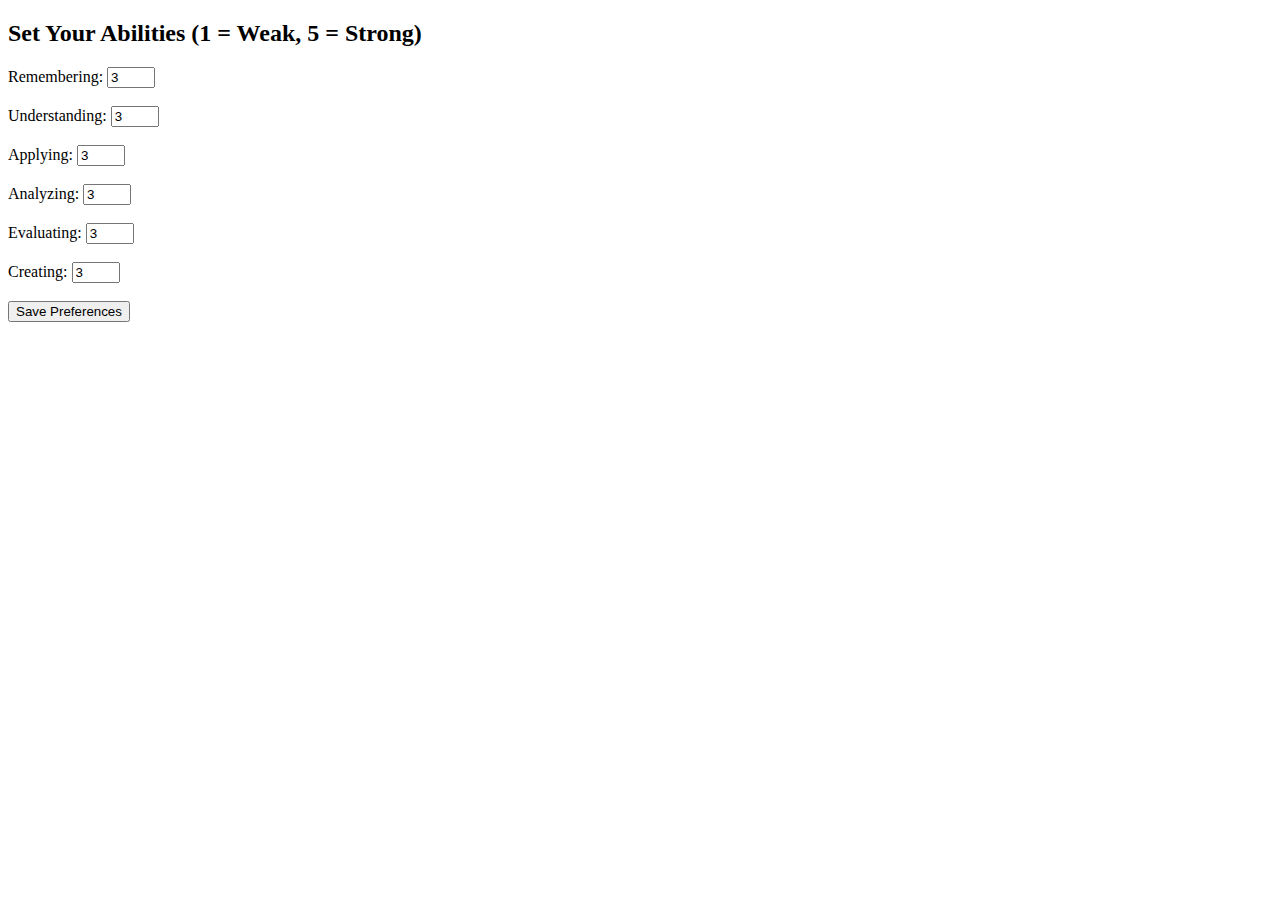
<file: templates/set_preference.html>
<!DOCTYPE html>
<html lang="en">
<head>
    <meta charset="UTF-8">
    <title>Set Preferences</title>
</head>
<body>
    <h2>Set Your Abilities (1 = Weak, 5 = Strong)</h2>
    <form method="POST">
        <label>Remembering:</label>
        <input type="number" name="remembering" min="1" max="5" value="3" required><br><br>

        <label>Understanding:</label>
        <input type="number" name="understanding" min="1" max="5" value="3" required><br><br>

        <label>Applying:</label>
        <input type="number" name="applying" min="1" max="5" value="3" required><br><br>

        <label>Analyzing:</label>
        <input type="number" name="analyzing" min="1" max="5" value="3" required><br><br>

        <label>Evaluating:</label>
        <input type="number" name="evaluating" min="1" max="5" value="3" required><br><br>

        <label>Creating:</label>
        <input type="number" name="creating" min="1" max="5" value="3" required><br><br>

        <button type="submit">Save Preferences</button>
    </form>
</body>
</html>
</file>
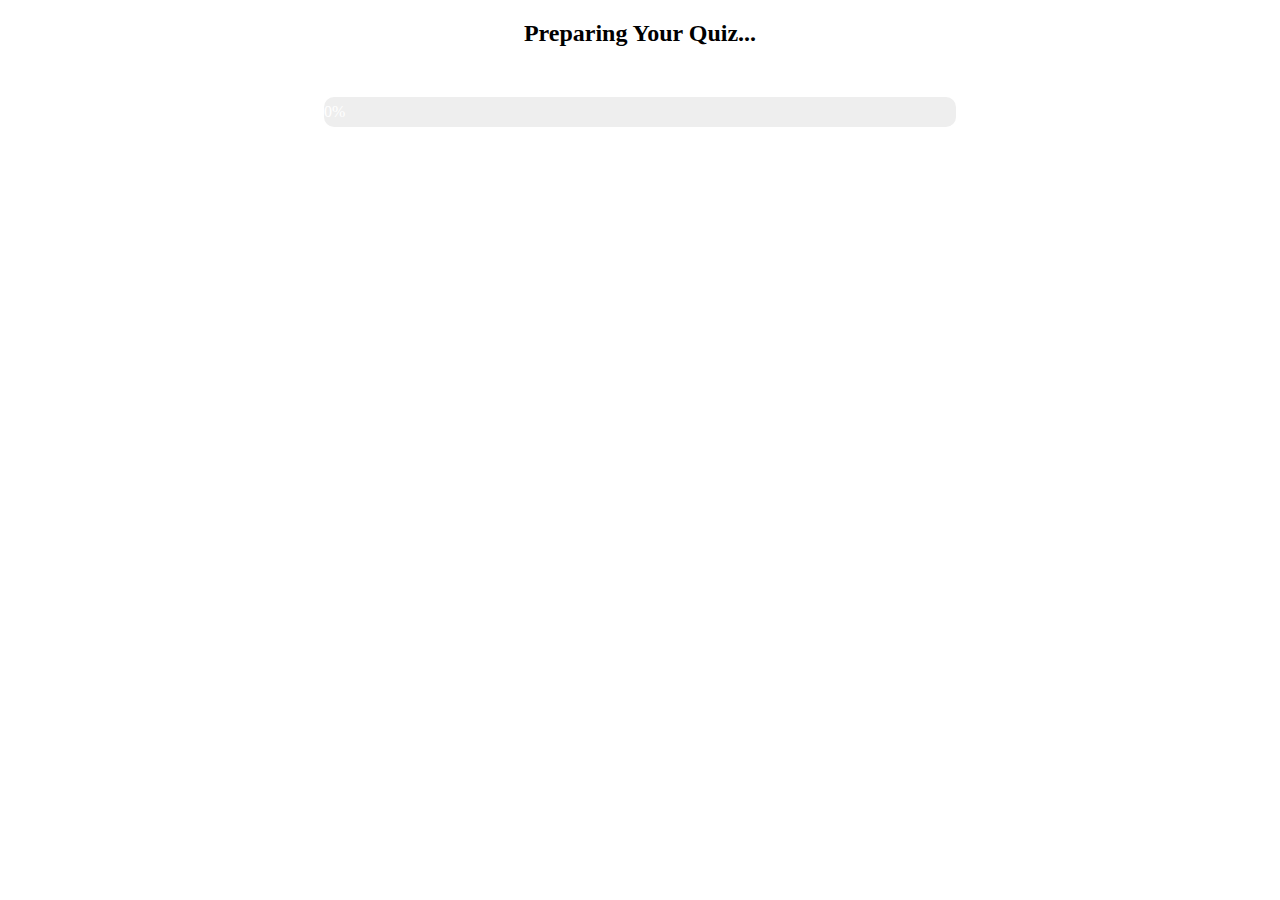
<file: templates/start_quiz.html>
<!DOCTYPE html>
<html>
<head>
  <title>Starting Quiz...</title>
  <script src="https://code.jquery.com/jquery-3.6.0.min.js"></script>
  <style>
    #progress-container {
      width: 50%;
      background-color: #eee;
      border-radius: 10px;
      margin: 50px auto;
      height: 30px;
      position: relative;
    }
    #progress-bar {
      height: 100%;
      width: 0%;
      background: #4caf50;
      border-radius: 10px;
      text-align: center;
      color: white;
      line-height: 30px;
    }
  </style>
</head>
<body>
  <h2 style="text-align:center;">Preparing Your Quiz...</h2>
  <div id="progress-container">
    <div id="progress-bar">0%</div>
  </div>

  <script>
    let progress = 0;
    let interval = setInterval(function() {
      $.getJSON("/train_progress", function(data) {
        progress = data.progress;
        $("#progress-bar").css("width", progress + "%").text(progress + "%");
        if (progress >= 100) {
          clearInterval(interval);
          window.location.href = "/start_quiz";  // redirect to quiz once ready
        }
      });
    }, 1000);
  </script>
</body>
</html>
</file>
